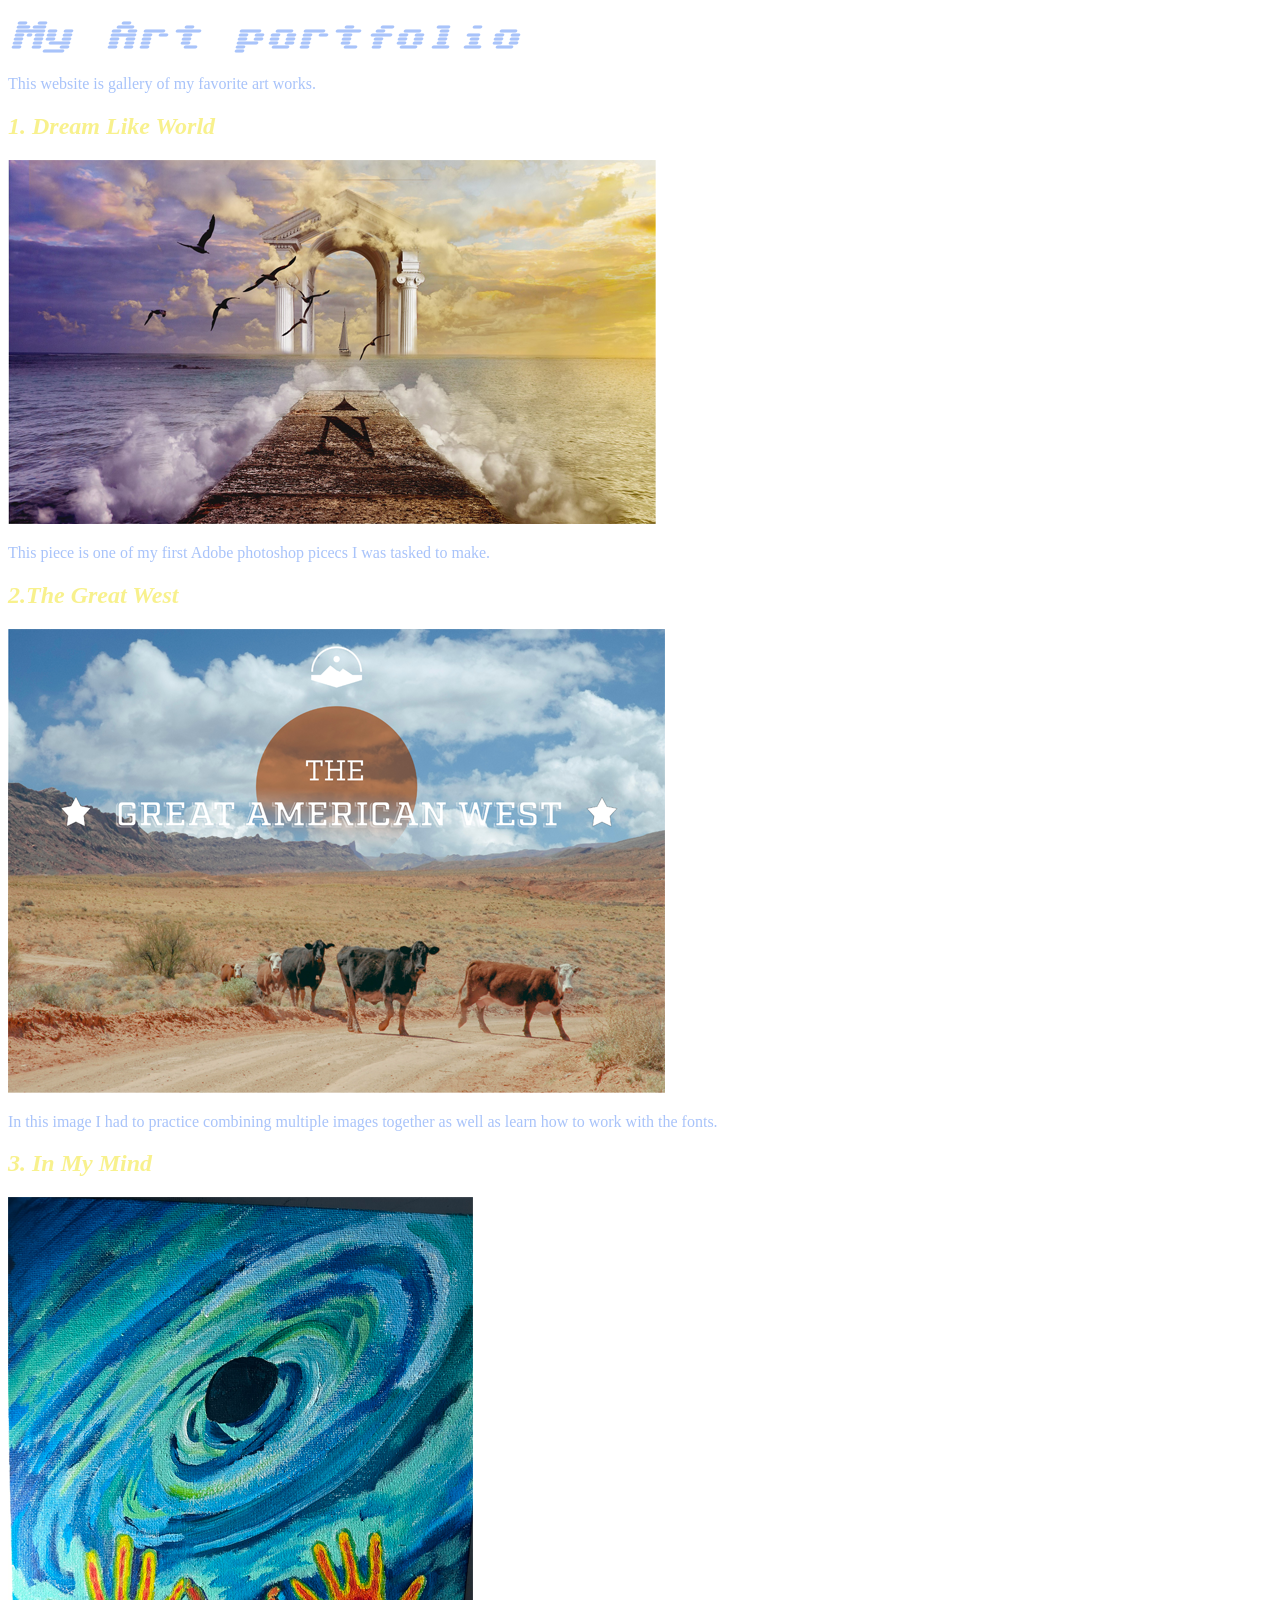
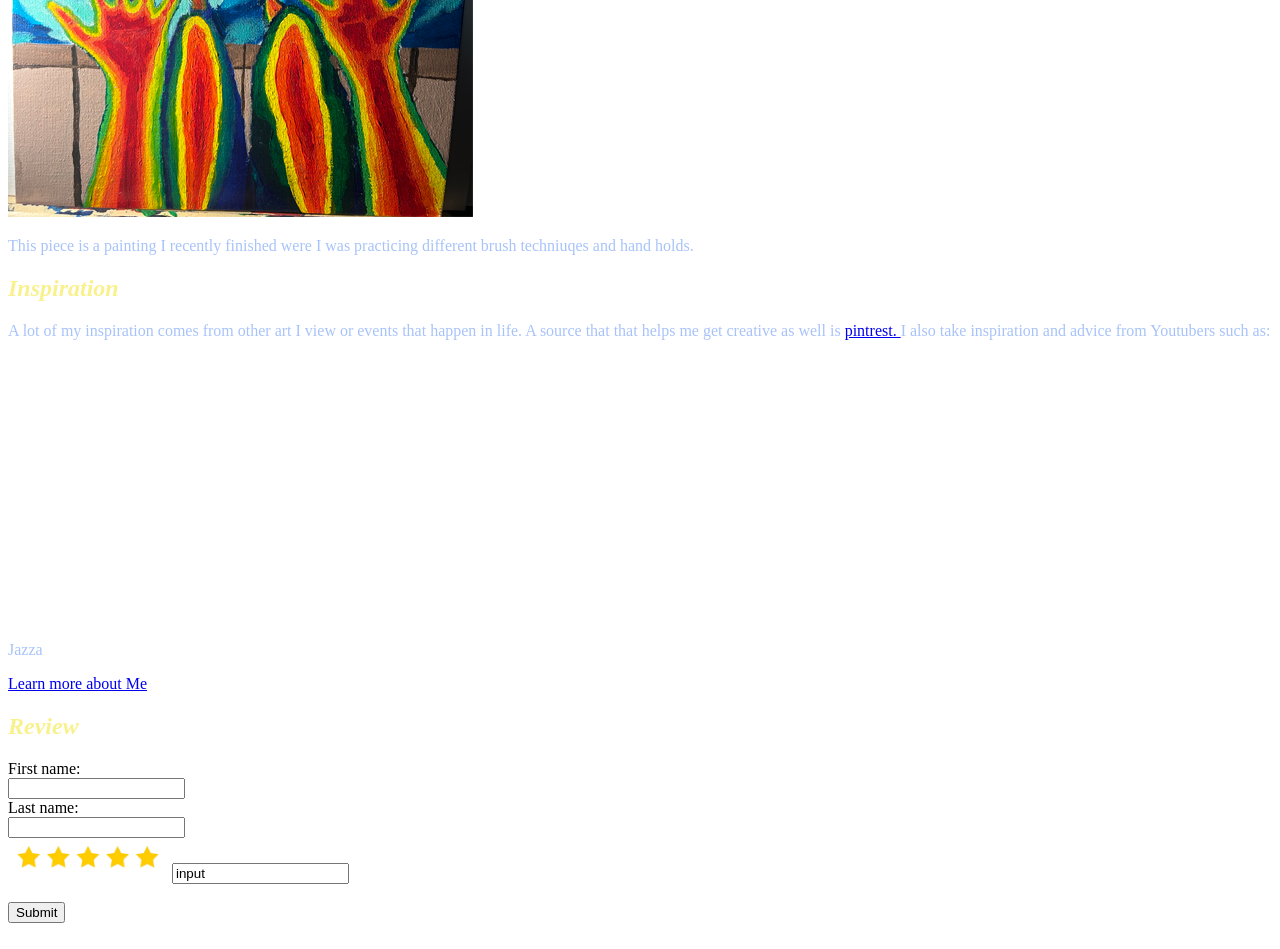
<file: index.html>
<!DOCTYPE html>
<html lang="en">
<head>
    <meta charset="UTF-8">
    <meta name="viewport" content="width=device-width, initial-scale=1.0">
    <title>Art portfolio</title>
    <link href="main.css" rel="stylesheet" type="text/css">
<style>
</style>
<link rel="preconnect" href="https://fonts.googleapis.com">
<link rel="preconnect" href="https://fonts.gstatic.com" crossorigin>
<link href="https://fonts.googleapis.com/css2?family=Bebas+Neue&family=Caveat:wght@400..700&family=Sixtyfour&display=swap" rel="stylesheet">
</head>
<body>
 <h1 class="title"> My Art portfolio</h1> 
  
<p style="color:#a8c3fa">This website is gallery of my favorite art works.</p>
<h2 id="headings"><strong>1. Dream Like World</strong></h2>
<img src="dreamworld.png" alt="a pier over an ocean with a doorway at the end">
<p style="color:#a8c3fa"> This piece is one of my first Adobe photoshop picecs I was tasked to make.</p>
<h2 id="headings"><strong>2.The Great West</strong></h2>
<img src="designcomplete.png" alt="a group of cow in a desert with The Great American West over it">
<p style="color:#a8c3fa"> In this image I had to practice combining multiple images together as well as learn how to work with the fonts.</p>
<h2 id="headings"><strong>3. In My Mind </strong></h2>
<img src="thermalspace.png" alt="a colorful man sitting on a ledge looking into space" >
<p style="color:#a8c3fa">This piece is a painting I recently finished were I was practicing different brush techniuqes and hand holds.</p>
<h2 id="headings"><strong> Inspiration</strong></h2>
<p style="color:#a8c3fa"> A lot of my inspiration comes from other art I view or events that happen in life. A source that that helps me get creative as well is <a href="https://www.pinterest.com/" target="_blank"> pintrest. </a> 
   I also take inspiration and advice from Youtubers such as: Jazza  <iframe width="560" height="315" src="https://www.youtube.com/embed/8hcZDNH3_Wc?si=vOr6ZAlfZUY-dbQz" title="YouTube video player" frameborder="0" allow="accelerometer; autoplay; clipboard-write; encrypted-media; gyroscope; picture-in-picture; web-share" referrerpolicy="strict-origin-when-cross-origin" allowfullscreen></iframe>
<p><a href="Port.html">Learn more about Me</a></p>
<h2 id="headings"><strong> Review</strong></h2>
<form>
  <label for="fname">First name:</label><br>
  <input type="text" id="fname" name="fname"><br>
  <label for="lname">Last name:</label><br>
  <input type="text" id="lname" name="lname">
</form>
<img src="fivestars.png" alt="five stars" width="160" height="40">
 <input type="text" id="lname" name="lname" value="input">
<br><br>
  <input type="submit" value="Submit">
  <br></br>
</form> 
</body>
</html>
</file>
<file: main.css>
.title {
    font-style:italic;
    color:#a8c3fa ;
     font-family: "Sixtyfour", sans-serif;
 }
 #headings{font-style:italic;
     color:#F6EC63BA}
</file>
